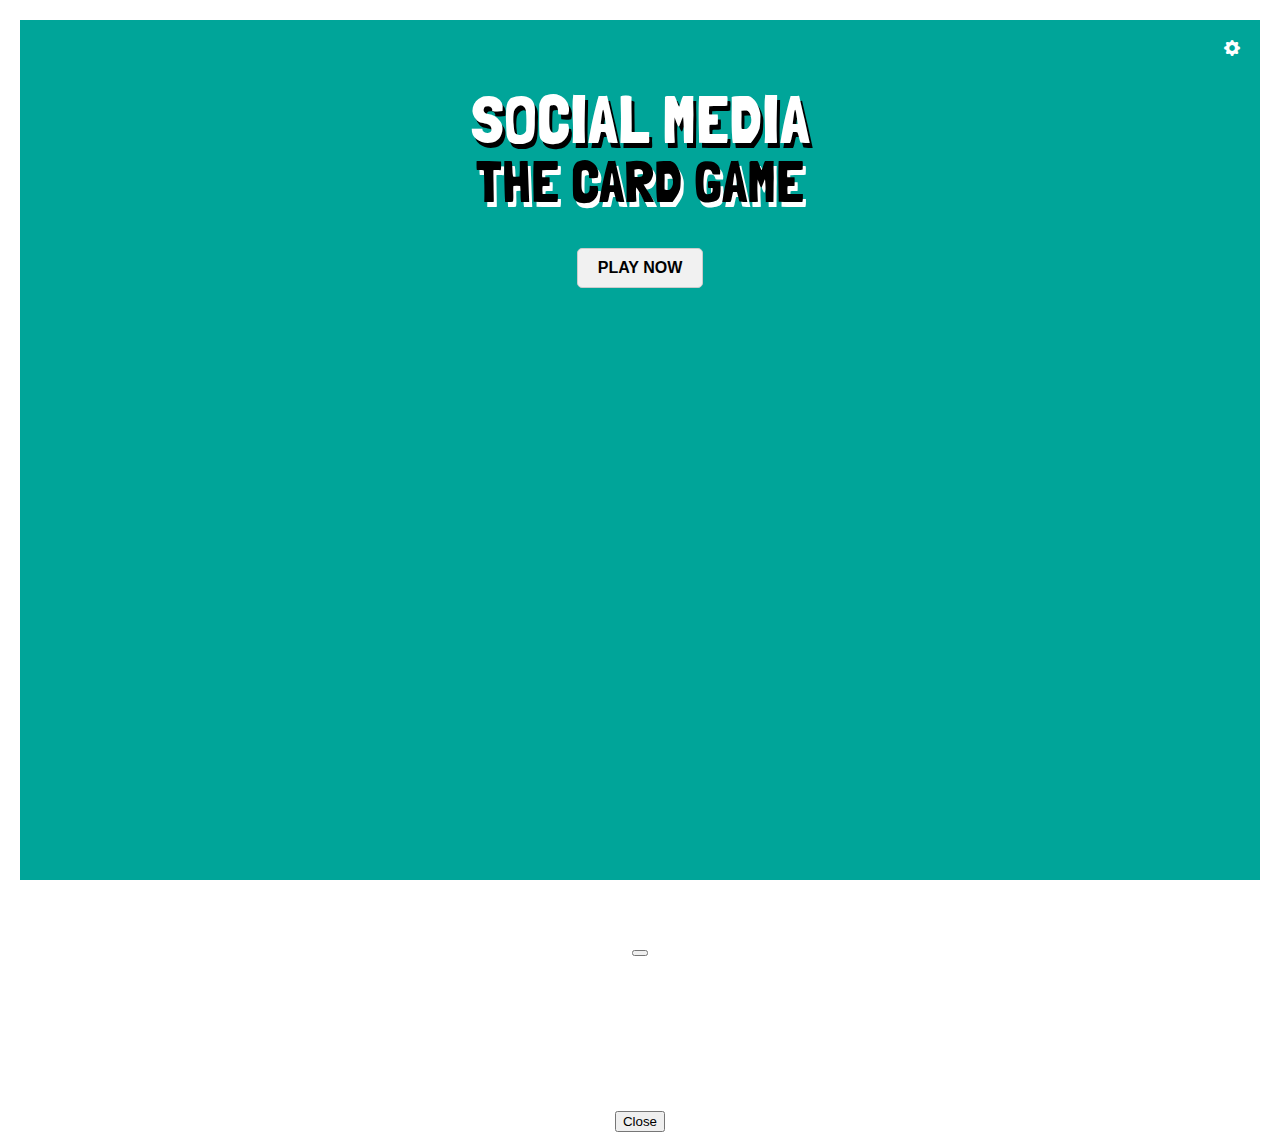
<file: index.html>
<!DOCTYPE html>
<!--[if lt IE 7]>      <html class="no-js lt-ie9 lt-ie8 lt-ie7"> <![endif]-->
<!--[if IE 7]>         <html class="no-js lt-ie9 lt-ie8"> <![endif]-->
<!--[if IE 8]>         <html class="no-js lt-ie9"> <![endif]-->
<!--[if gt IE 8]>      <html class="no-js"> <!--<![endif]-->
<html>
  <head>
    <meta charset="utf-8" />
    <meta http-equiv="X-UA-Compatible" content="IE=edge" />
    <title>Social Media The Game</title>
    <meta name="description" content="" />
    <meta
      name="viewport"
      content="width=device-width, initial-scale=1, minimum-scale=1.0, maximum-scale = 1.0, user-scalable = no"
    />

    <link href="https://cdn.jsdelivr.net/npm/bootstrap@5.3.0-alpha3/dist/css/bootstrap.min.css" rel="stylesheet" integrity="sha384-KK94CHFLLe+nY2dmCWGMq91rCGa5gtU4mk92HdvYe+M/SXH301p5ILy+dN9+nJOZ" crossorigin="anonymous">
    <script src="https://cdn.jsdelivr.net/npm/bootstrap@5.3.0-alpha3/dist/js/bootstrap.bundle.min.js" integrity="sha384-ENjdO4Dr2bkBIFxQpeoTz1HIcje39Wm4jDKdf19U8gI4ddQ3GYNS7NTKfAdVQSZe" crossorigin="anonymous"></script>
    <link rel="stylesheet" href="styles.css" />

    <!-- GOOGLE FONTS -->
    <link rel="preconnect" href="https://fonts.googleapis.com" />
    <link rel="preconnect" href="https://fonts.gstatic.com" crossorigin />
    <link
      href="https://fonts.googleapis.com/css2?family=Londrina+Solid&display=swap"
      rel="stylesheet"
    />

    <!-- BOOTSTRAP ICONS -->
    <link
      rel="stylesheet"
      href="https://cdn.jsdelivr.net/npm/bootstrap-icons@1.10.2/font/bootstrap-icons.css"
    />

    <link rel="icon" type="image/png" href="img/favicon.png" />
    <link rel="apple-touch-icon" href="img/favicon.png" />
    <meta name="apple-mobile-web-app-title" content="Social Media The Game" />
    <meta name="apple-mobile-web-app-capable" content="yes" />
    <meta name="apple-mobile-web-app-status-bar-style" content="black" />

    <!-- Google tag (gtag.js) -->
    <script async src="https://www.googletagmanager.com/gtag/js?id=G-5HR5S3YVRQ"></script>
    <script>
      window.dataLayer = window.dataLayer || [];
      function gtag(){dataLayer.push(arguments);}
      gtag('js', new Date());

      gtag('config', 'G-5HR5S3YVRQ');
    </script>

  </head>

  <body>

    <!-- GAME PAGE -->
    <div class="game" id="game">
      <div class="game-wrapper">
        <i class="bi bi-gear-fill ui-icon" type="button" data-bs-toggle="modal" data-bs-target="#exampleModal"></i>
        <!-- This is the HTML code that creates a button and an element to display the random string -->
        <p id="string-display">
          <span class="title">Social Media<span><br />The Card Game</span>
        </p>
        <p id="icon"></p>
        
        <a href="play.html"><button id="btn">PLAY NOW</button></a>

        <div id="ad-container">
          <script type="text/javascript">
            atOptions = {
              'key' : 'f3835cf59481f5b2ed69ee4c5876e92a',
              'format' : 'iframe',
              'height' : 250,
              'width' : 300,
              'params' : {}
            };
            document.write('<scr' + 'ipt type="text/javascript" src="http' + (location.protocol === 'https:' ? 's' : '') + '://www.effectivecreativeformat.com/f3835cf59481f5b2ed69ee4c5876e92a/invoke.js"></scr' + 'ipt>');
          </script>
        </div>  
      </div>
    </div>

    <!-- Modal -->
    <div class="modal fade" id="exampleModal" tabindex="-1" aria-labelledby="exampleModalLabel" aria-hidden="true">
        <div class="modal-dialog">
        <div class="modal-content">
            <div class="modal-header">
            <h5 class="modal-title text-dark" id="exampleModalLabel">How To Play</h5>
            <button type="button" class="btn-close" data-bs-dismiss="modal" aria-label="Close"></button>
            </div>
            <div class="modal-body text-dark text-start">
                <p>
                In a group of three or more, players will take turn as judge and
                "draw" a challenge/prompt card by pressing the "Play Now" button.
                </p>
                <p>
                The other players in the game will then respond to the
                challenge/prompt with the content on their social media device.
                Players will take turn sharing their content in response to the
                challenge/prompt. The judge will then choose a winner and award points
                based on their subjective opinion.
                </p>
                <p>
                On the next turn, the next player will act as judge and "draw" a new
                challnge/prompt. First playyer to win 10 points wins the game (but
                really this is just supposed to be fun—we're all winners. Aren't we?)
                </p>
            </div>
            <div class="modal-footer">
            <button type="button" class="btn btn-secondary" data-bs-dismiss="modal">Close</button>
            </div>
        </div>
        </div>
    </div>


  </body>
</html>
</file>
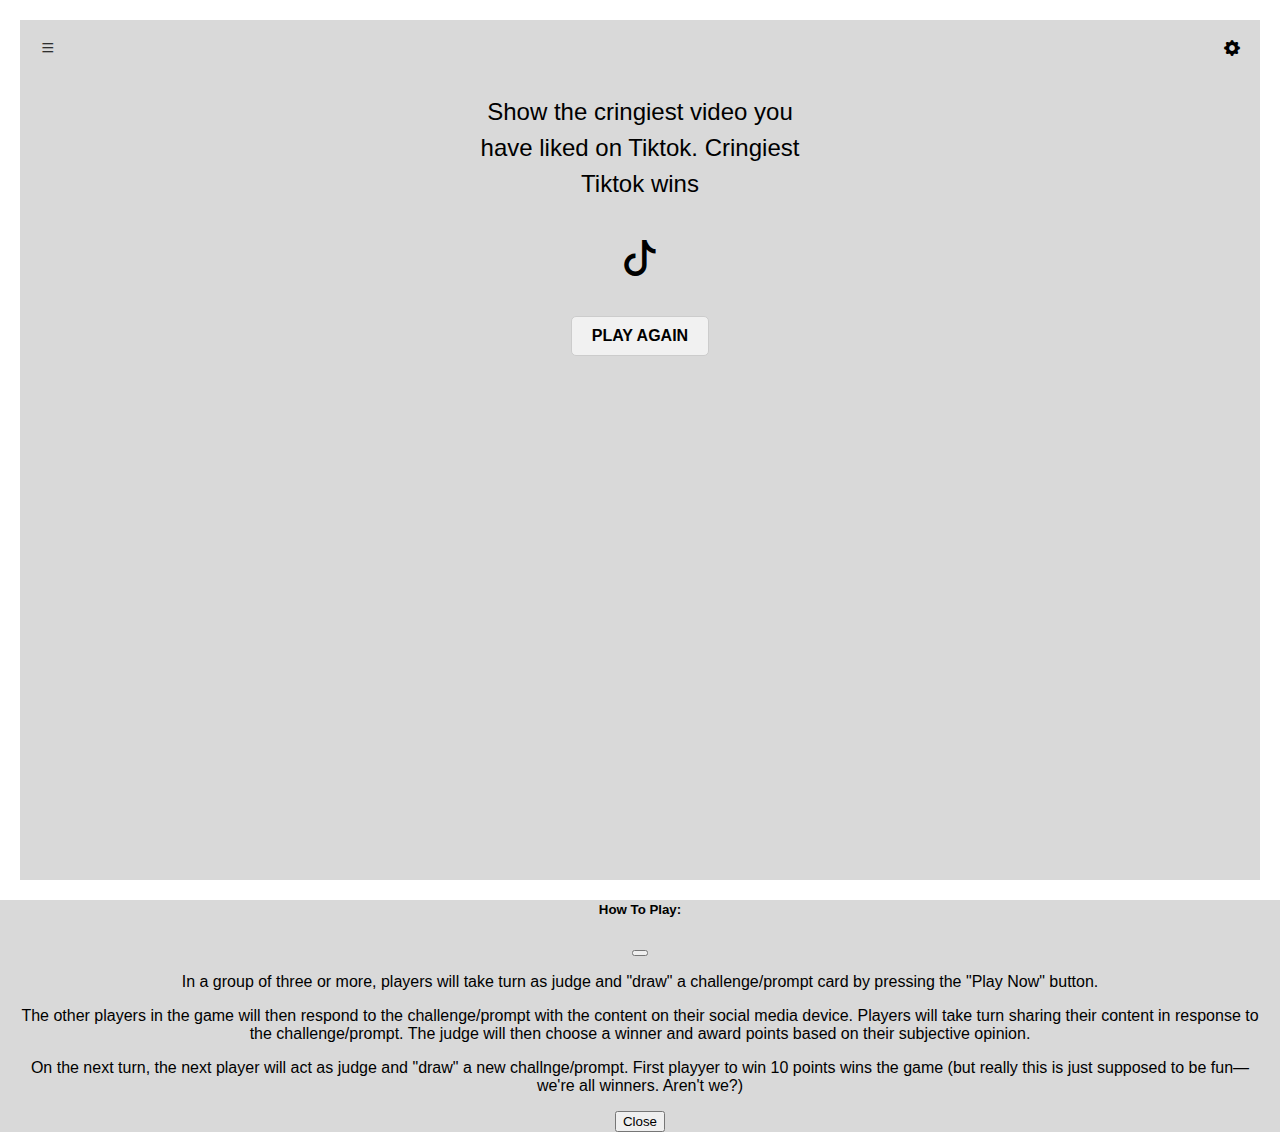
<file: play.html>
<!DOCTYPE html>
<!--[if lt IE 7]>      <html class="no-js lt-ie9 lt-ie8 lt-ie7"> <![endif]-->
<!--[if IE 7]>         <html class="no-js lt-ie9 lt-ie8"> <![endif]-->
<!--[if IE 8]>         <html class="no-js lt-ie9"> <![endif]-->
<!--[if gt IE 8]>      <html class="no-js"> <!--<![endif]-->
<html>
  <head>
    <meta charset="utf-8" />
    <meta http-equiv="X-UA-Compatible" content="IE=edge" />
    <title>Social Media The Game</title>
    <meta name="description" content="" />
    <meta
      name="viewport"
      content="width=device-width, initial-scale=1, minimum-scale=1.0, maximum-scale = 1.0, user-scalable = no"
    />

    <link href="https://cdn.jsdelivr.net/npm/bootstrap@5.3.0-alpha3/dist/css/bootstrap.min.css" rel="stylesheet" integrity="sha384-KK94CHFLLe+nY2dmCWGMq91rCGa5gtU4mk92HdvYe+M/SXH301p5ILy+dN9+nJOZ" crossorigin="anonymous">
    <script src="https://cdn.jsdelivr.net/npm/bootstrap@5.3.0-alpha3/dist/js/bootstrap.bundle.min.js" integrity="sha384-ENjdO4Dr2bkBIFxQpeoTz1HIcje39Wm4jDKdf19U8gI4ddQ3GYNS7NTKfAdVQSZe" crossorigin="anonymous"></script>
    <link rel="stylesheet" href="styles.css" />

    <!-- GOOGLE FONTS -->
    <link rel="preconnect" href="https://fonts.googleapis.com" />
    <link rel="preconnect" href="https://fonts.gstatic.com" crossorigin />
    <link
      href="https://fonts.googleapis.com/css2?family=Londrina+Solid&display=swap"
      rel="stylesheet"
    />

    <!-- BOOTSTRAP ICONS -->
    <link
      rel="stylesheet"
      href="https://cdn.jsdelivr.net/npm/bootstrap-icons@1.10.2/font/bootstrap-icons.css"
    />

    <link rel="icon" type="image/png" href="img/favicon.png" />
    <link rel="apple-touch-icon" href="img/favicon.png" />
    <meta name="apple-mobile-web-app-title" content="Social Media The Game" />
    <meta name="apple-mobile-web-app-capable" content="yes" />
    <meta name="apple-mobile-web-app-status-bar-style" content="black" />

    <!-- Google tag (gtag.js) -->
    <script async src="https://www.googletagmanager.com/gtag/js?id=G-5HR5S3YVRQ"></script>
    <script>
      window.dataLayer = window.dataLayer || [];
      function gtag(){dataLayer.push(arguments);}
      gtag('js', new Date());

      gtag('config', 'G-5HR5S3YVRQ');
    </script>

  </head>

  <body>

    <!-- GAME PAGE -->
    <div class="game" id="game">
      <div class="game-wrapper">
        <a href="/"><i class="bi bi-list home-button" id="home-button"></i></a>
        <i class="bi bi-gear-fill ui-icon" type="button" data-bs-toggle="modal" data-bs-target="#exampleModal"></i>
        <!-- This is the HTML code that creates a button and an element to display the random string -->
        <p id="string-display">
          <span class="title">Social Media<span><br />The Card Game</span>
        </p>
        <p id="icon"></p>
        
        <button id="btn" onclick="reloadPage()">PLAY AGAIN</button>

        <div id="ad-container">
          <script type="text/javascript">
            atOptions = {
              'key' : 'f3835cf59481f5b2ed69ee4c5876e92a',
              'format' : 'iframe',
              'height' : 250,
              'width' : 300,
              'params' : {}
            };
            document.write('<scr' + 'ipt type="text/javascript" src="http' + (location.protocol === 'https:' ? 's' : '') + '://www.effectivecreativeformat.com/f3835cf59481f5b2ed69ee4c5876e92a/invoke.js"></scr' + 'ipt>');
          </script>
        </div>  
      </div>
    </div>

    <!-- Modal -->
    <div class="modal fade" id="exampleModal" tabindex="-1" aria-labelledby="exampleModalLabel" aria-hidden="true">
        <div class="modal-dialog">
        <div class="modal-content">
            <div class="modal-header">
            <h5 class="modal-title text-dark" id="exampleModalLabel">How To Play:</h5>
            <button type="button" class="btn-close" data-bs-dismiss="modal" aria-label="Close"></button>
            </div>
            <div class="modal-body text-dark text-start">
                <p>
                In a group of three or more, players will take turn as judge and
                "draw" a challenge/prompt card by pressing the "Play Now" button.
                </p>
                <p>
                The other players in the game will then respond to the
                challenge/prompt with the content on their social media device.
                Players will take turn sharing their content in response to the
                challenge/prompt. The judge will then choose a winner and award points
                based on their subjective opinion.
                </p>
                <p>
                On the next turn, the next player will act as judge and "draw" a new
                challnge/prompt. First playyer to win 10 points wins the game (but
                really this is just supposed to be fun—we're all winners. Aren't we?)
                </p>
            </div>
            <div class="modal-footer">
            <button type="button" class="btn btn-secondary" data-bs-dismiss="modal">Close</button>
            </div>
        </div>
        </div>
    </div>


    <script src="javascript.js" async defer></script>
  </body>
</html>
</file>
<file: styles.css>
/* This is the CSS code that styles the button and the element where the random string will be displayed */
* {
  box-sizing: border-box;
}
html {
  height: 100%;
  margin: 0;
  padding: 0;
}
body {
  text-align: center;
  color: #ffffff;
  height: 100%;
  margin: 0;
  padding: 0;
  font-family: sans-serif;
  border: 20px solid #FFFFFF;
}

.ui-icon {
  position: absolute;
  top: 40px;
  right: 40px;
  cursor: pointer;
}
#home-button{
  position: absolute;
  top: 40px;
  left: 40px;
  cursor: pointer;
  color:#000;
}

/*
=================================================
GAME
=================================================
*/
.game {
  height: 100%;
  width: 100%;
  background-color: #00a599;
}
.game-wrapper {
  width: 100%;
  max-width: 400px;
  margin: 0 auto;
  padding: 50px 25px 0 25px;
}

#btn {
  font-size: 16px;
  padding: 10px 20px;
  border: 1px solid #cccccc;
  background-color: #f1f1f1;
  color: #000000;
  border-radius: 5px;
  font-weight: bold;
  transition: 0.2s;
  margin-bottom:50px;
}

#btn:hover {
  cursor: pointer;
  background-color: #f1f1f1;
}

#string-display {
  font-size: 24px;
  line-height: 36px;
  text-align: center;
}

#icon {
  font-size: 36px;
}
.title {
  font-size: 68px;
  font-family: "Londrina Solid", sans-serif;
  text-transform: uppercase;
  text-shadow: 3px 5px 0px #000000;
  line-height: 80px;
  line-height:50px;
}
.title span {
  color: #000000;
  text-shadow: 3px 5px 0px #ffffff;
  font-size:58px;
}

/*
=================================================
SETTINGS
=================================================
*/

.settings .wrapper {
  width: 100%;
  max-width: 400px;
  margin: 0 auto;
  padding: 50px 25px 0 25px;
}
.settings p {
  text-align: left;
}
.settings h1 {
  font-size: 36px;
  font-family: "Londrina Solid", sans-serif;
  text-transform: uppercase;
}
.settings h2 {
  color: #999999;
  text-transform: uppercase;
}
</file>
